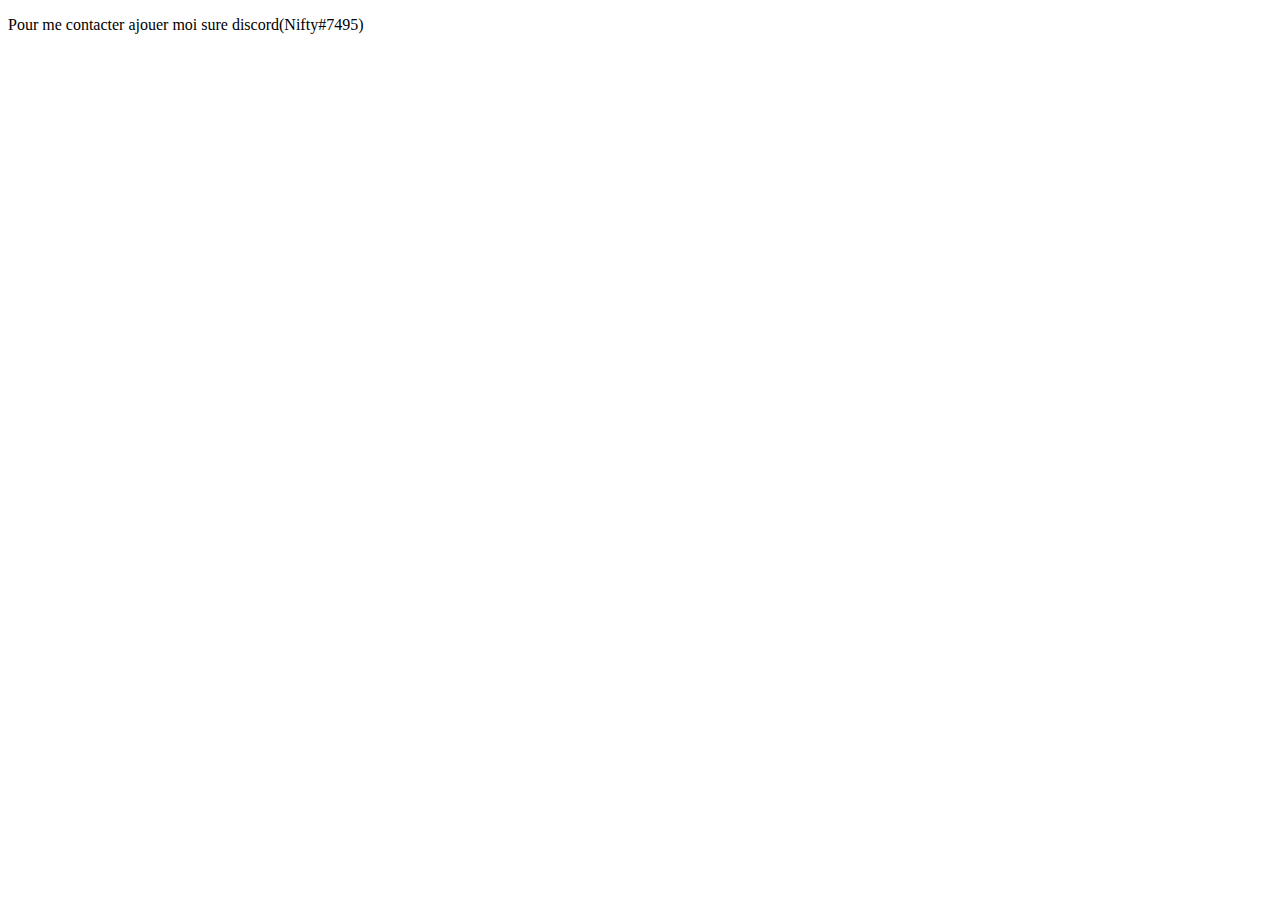
<file: contact.html>
<!DOCTYPE html>
<html>
<head>
	<meta charset="utf-8">
	<meta name="viewport" content="width=device-width, initial-scale=1">
	<title>Contact.com</title>
</head>
<body>
<p>
	Pour me contacter ajouer moi sure discord(Nifty#7495)
</p>	

</body>
</html>
</file>
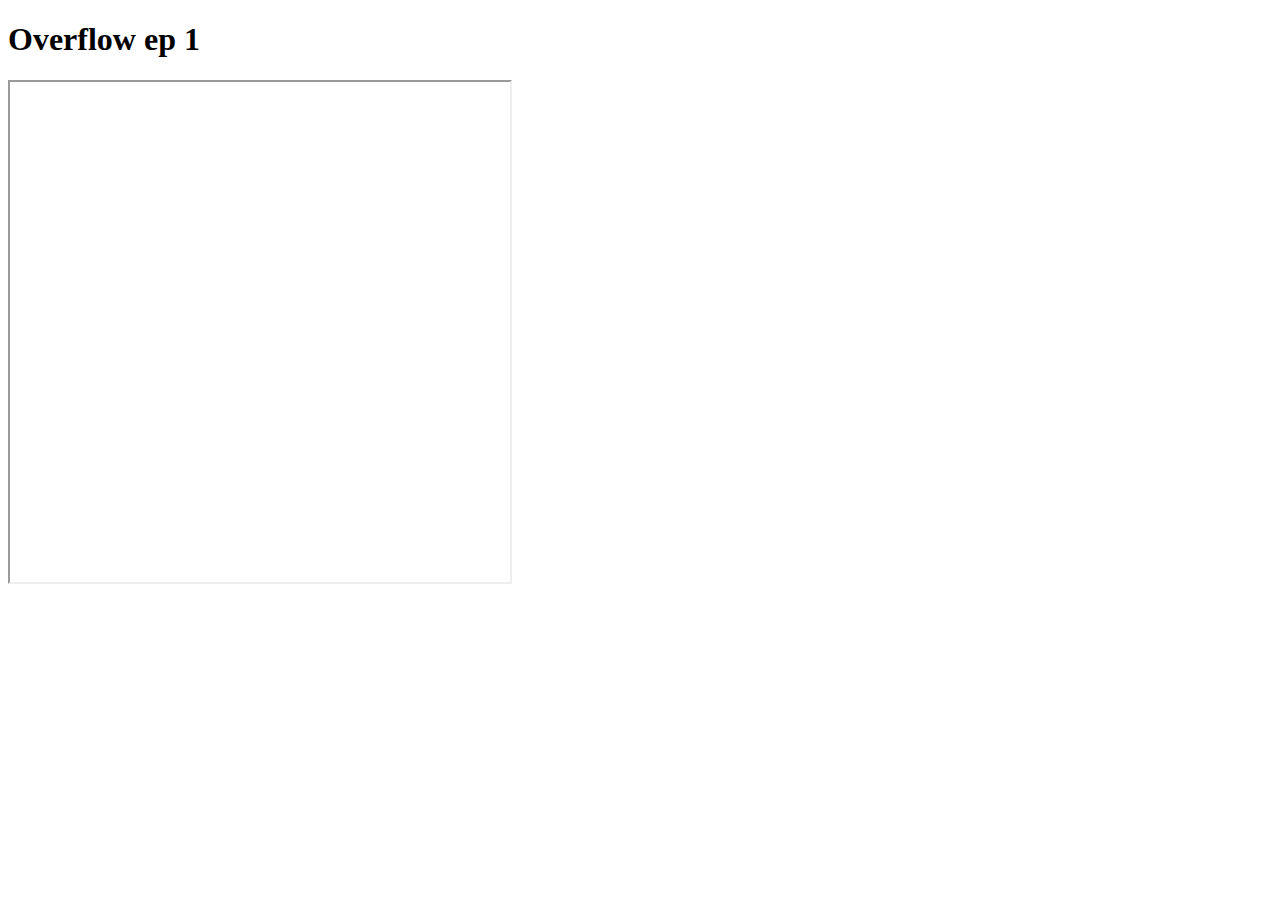
<file: Video.html>
<!DOCTYPE html>
<html>
<head>
	<meta charset="utf-8">
	<meta name="viewport" content="width=device-width, initial-scale=1">
	<title>Videos.Annime.Porn</title>
</head>
<body>
	<div id="content">
		<div class="leftbox">
			
		</div>
		<div class="rightbox">
			<h1>
				Overflow ep 1
			</h1>
			<iframe src="" width="500" height="500">
				
			</iframe>
		</div>

		</div>



</body>
</html>
</file>
